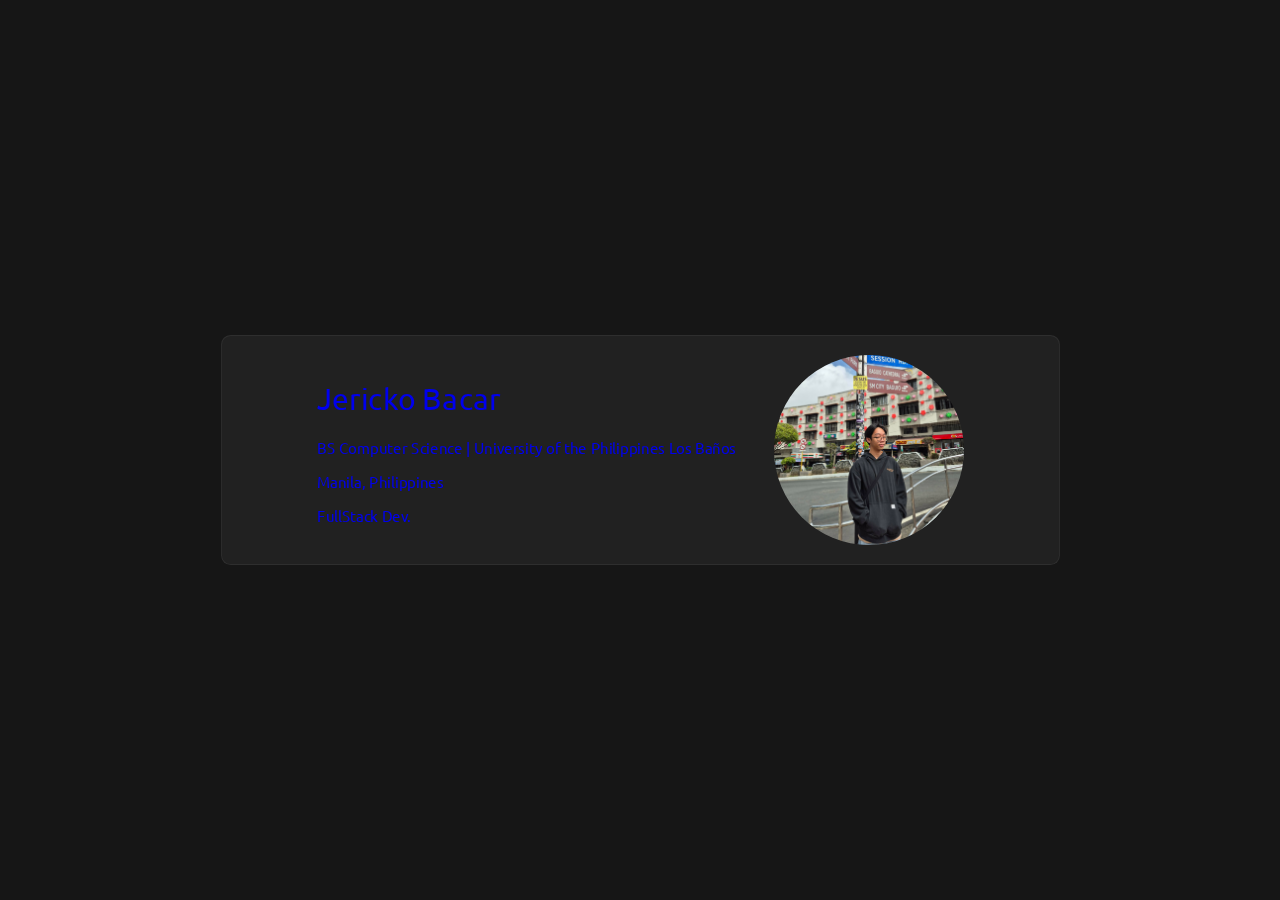
<file: index.html>
<!DOCTYPE html>
<html lang="en">
<head>
    <!-- Embed Fonts -->
    <style>
    @import url('https://fonts.googleapis.com/css2?family=Playwrite+CU+Guides&family=Ubuntu:ital,wght@0,300;0,400;0,500;0,700;1,300;1,400;1,500;1,700&display=swap');
    </style>
    <meta charset="UTF-8">
    <meta name="viewport" content="width=device-width, initial-scale=1.0">
    <link rel="stylesheet" href="style.css">
    <link rel="stylesheet" href="index-style.css">
    <link rel="icon" type="image/jpeg" href="./db/image-1.jpg">
    <script src="index-script.js"></script>
    <title>Hobbit AI</title>
</head>
<body>
    <a href="./main-page.html">
        <div id="main-content">
            <div>
                <h1>Jericko Bacar</h1>
                <p>BS Computer Science | University of the Philippines Los Baños</p>
                <p>Manila, Philippines</p>
                <p>FullStack Dev.</p>
            </div>
            <img src="db/image-1.jpg" alt="Profile" 
            style=  "height: 200px; width: 200px;
                    border-radius: 50%;
            object-position: center bottom; 
                    object-fit: cover;
                    flex-shrink: 0">
        </div>
    </a>
</body>
</html>
</file>
<file: style.css>
*{
    /* outline: 1px red solid; */
    font-family: "Ubuntu", sans-serif;
    font-weight: 400;
    font-style: normal;
}

a{
  text-decoration: none;
}

a:active{
  color: white;
}
a:visited{
  color: white;
}

body, html{
  background-color: #161616;
  color: white;
  margin: 0;
}

::-webkit-scrollbar { /* scroll bar*/
  width: 5px;
  border-radius: 10px;
}
::-webkit-scrollbar-track { /* scroll bar background*/
  background: none;
}
::-webkit-scrollbar-thumb { /* scroll bar*/
  background: #696969;
  border-radius: 4px;
}

.ubuntu-light {
  font-family: "Ubuntu", sans-serif;
  font-weight: 300;
  font-style: normal;
}

.ubuntu-regular {
  font-family: "Ubuntu", sans-serif;
  font-weight: 400;
  font-style: normal;
}

.ubuntu-medium {
  font-family: "Ubuntu", sans-serif;
  font-weight: 500;
  font-style: normal;
}

.ubuntu-bold {
  font-family: "Ubuntu", sans-serif;
  font-weight: 700;
  font-style: normal;
}

.ubuntu-light-italic {
  font-family: "Ubuntu", sans-serif;
  font-weight: 300;
  font-style: italic;
}

.ubuntu-regular-italic {
  font-family: "Ubuntu", sans-serif;
  font-weight: 400;
  font-style: italic;
}

.ubuntu-medium-italic {
  font-family: "Ubuntu", sans-serif;
  font-weight: 500;
  font-style: italic;
}

.ubuntu-bold-italic {
  font-family: "Ubuntu", sans-serif;
  font-weight: 700;
  font-style: italic;
}

.card-style{
  padding: 20px 7px;
  border-radius: 10px;
  margin: 10px 0;
  background-color: #212121;
  border: 0.5px solid rgba(211, 211, 211, 0.082);
}

.circle{
  background-color: gray;
  border-radius: 50%;
  height: 20px;
  width: 20px;
}
</file>
<file: index-style.css>
body{
  display: flex;
  flex-direction: column;
  justify-content: center;
  align-items: center;
  gap: 10px;
  height: 100vh;
}
#main-content{
  display: flex;
  position: relative;
  justify-content: center;
  align-items: center;
  width: fit-content;
  height: fit-content;
  gap: 40px;
  border: 1px solid rgba(211, 211, 211, 0.082);
  border-radius: 10px;
  background-color: #212121;
  backdrop-filter: blur(20px);
  transition: 300ms ease;
  scale: 0.95;
}

#main-content:hover{
  scale: 1;
  transition: 300ms ease;
  cursor: pointer;
}

div#main-content{
  padding: 20px 100px;
  margin: 0 10px;
}
</file>
